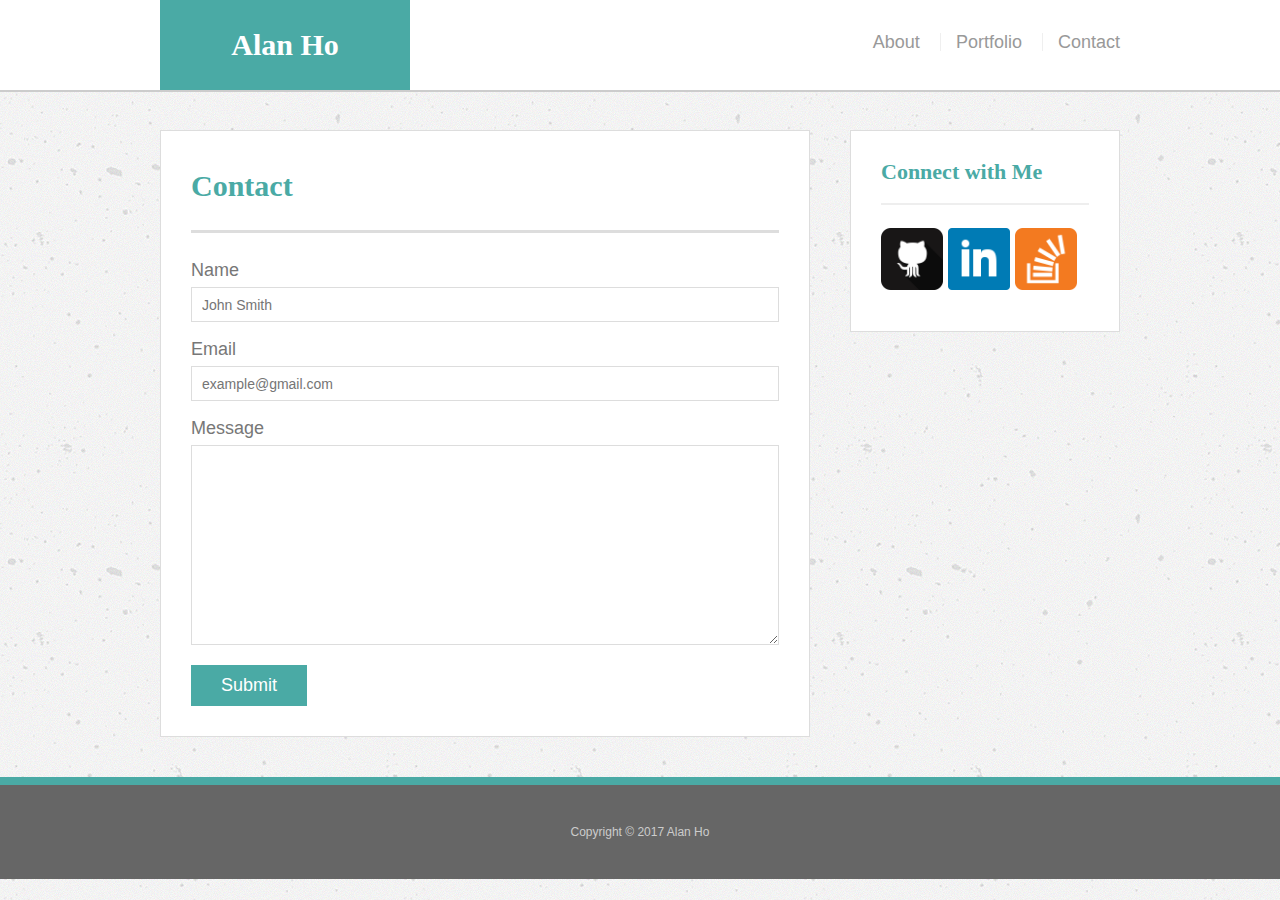
<file: contact.html>
<!doctype html>
<html lang="en-us">
<head>
  <meta charset="UTF-8" name="viewport" content="width=device-width, initial-scale=1">
  <title>Contact | Alan Ho</title>
  <link rel="stylesheet" type="text/css" href="assets/css/reset.css">
  <link rel="stylesheet" type="text/css" href="assets/css/style.css">
</head>

<body>

  <header id="masthead">
    <div class="container">
      <a href="index.html" id="logo">Alan Ho</a>
      <nav class="navigation">
        <a class="nav-links" href="index.html">About</a>
        <a class="nav-links" href="portfolio.html">Portfolio</a>
        <a class="nav-links" href="contact.html">Contact</a>
      </nav>
    </div>
  </header>

  <div id="main-container" class="container">
    <section class="main-section">
      <h1>Contact</h1>
      <form id="contact-form">
        <ul>
          <li>
            <label for="name">Name</label>
            <input type="text" id="name" name="name" placeholder="John Smith" required="required">
          </li>
          <li>
            <label for="email">Email</label>
            <input type="email" id="email" name="email" placeholder="example@gmail.com" required="required">
          </li>
          <li>
            <label for="message">Message</label>
            <textarea id="message" name="message" required="required"></textarea>
          </li>
        </ul>
        <input type="submit">
      </form>
    </section>

    <section class="sidebar">
      <div id="connect">
        <h2>Connect with Me</h2>
        <a href="#"><img src="assets/images/github2-128.png" class="social" alt="GitHub" /></a>
        <a href="#"><img src="assets/images/square-linkedin-128.png" class="social" alt="LinkedIn" /></a>
        <a href="#"><img src="assets/images/overflow-128.png" class="social" alt="Stack Overflow" /></a>
      </div>
    </section>
  </div>

  <footer>
    <div class="container">
      Copyright &copy; 2017 Alan Ho
    </div>
  </footer>
</body>
</html>
</file>
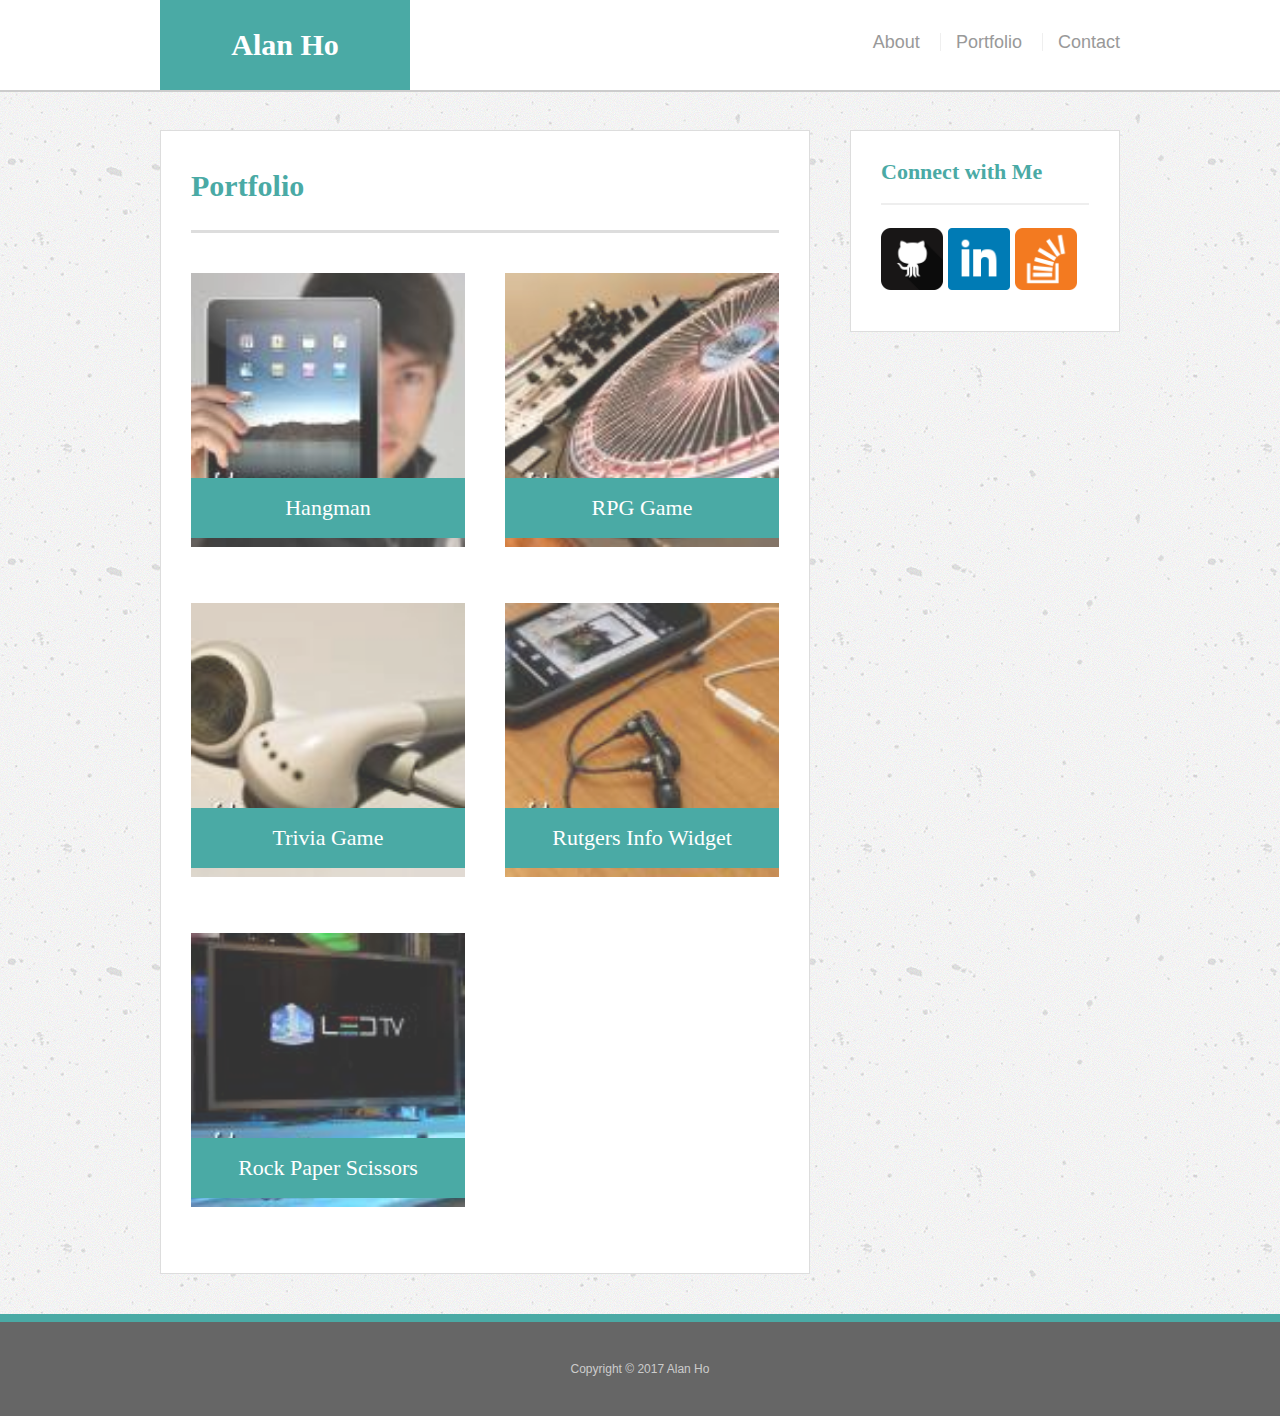
<file: portfolio.html>
<!doctype html>
<html lang="en-us">
<head>
  <meta charset="UTF-8" name="viewport" content="width=device-width, initial-scale=1">
  <title>Portfolio | Alan Ho</title>
  <link rel="stylesheet" type="text/css" href="assets/css/reset.css">
  <link rel="stylesheet" type="text/css" href="assets/css/style.css">
</head>
<body>
  <header id="masthead">
    <div class="container">
      <a href="index.html" id="logo">Alan Ho</a>
      <nav class="navigation">
        <a class="nav-links" href="index.html">About</a>
        <a class="nav-links" href="portfolio.html">Portfolio</a>
        <a class="nav-links" href="contact.html">Contact</a>
      </nav>
    </div>
  </header>
  <div id="main-container" class="container">
    <section class="main-section">
      <h1>Portfolio</h1>
      <div class="work">
        <img src="assets/images/placeholder1.jpeg" alt="hangman">
        <h3>Hangman</h3>
      </div>
      <div class="work">
        <img src="assets/images/placeholder2.jpeg" alt="RPG Game">
        <h3>RPG Game</h3>
      </div>
      <div class="work">
        <img src="assets/images/placeholder3.jpeg" alt="Trivia Game">
        <h3>Trivia Game</h3>
      </div>
      <div class="work">
        <img src="assets/images/placeholder4.jpeg" alt="Rutgers Info Widget">
        <h3>Rutgers Info Widget</h3>
      </div>
      <div class="work">
        <img src="assets/images/placeholder5.jpeg" alt="Rock Paper Scissors">
        <h3>Rock Paper Scissors</h3>
      </div>
    </section>

   <section class="sidebar">
      <div id="connect">
        <h2>Connect with Me</h2>
        <a href="#"><img src="assets/images/github2-128.png" class="social" alt="GitHub" /></a>
        <a href="#"><img src="assets/images/square-linkedin-128.png" class="social" alt="LinkedIn" /></a>
        <a href="#"><img src="assets/images/overflow-128.png" class="social" alt="Stack Overflow" /></a>
      </div>
    </section>
  </div>

  <footer>
    <div class="container">
      Copyright &copy; 2017 Alan Ho
    </div>
  </footer>
</body>
</html>
</file>
<file: assets/css/style.css>
body {
  font-family: Arial, "Helvetica Neue", Helvetica, sans-serif;
  font-size: 18px;
  line-height: 34px;
  color: #777;
  background: url("../images/concrete-texture.png");
}

* {
  box-sizing: border-box;
}
/* general */
.container {
  width: 100%;
  max-width: 960px;
  margin: 0 auto;
  clear: both;
}
h1,
h2,
h3,
p {
  margin-bottom: 20px;
}
p:last-child {
  margin-bottom: 0;
}
h1,
h2,
h3 {
  font-family: Georgia, Times, "Times New Roman", serif;
  font-weight: 700;
  color: #4aaaa5;
}
h1 {
  padding-bottom: 20px;
  font-size: 30px;
  line-height: 49px;
  border-bottom: 3px solid #ddd;
}
h2,
h3 {
  font-size: 22px;
}
/* header */
#masthead {
  position: fixed;
  z-index: 99;
  width: 100%;
  margin: 0 0 30px;
  overflow: auto;
  color: #fff;
  background: #fff;
  border-bottom: 2px solid #ccc;
}
#logo {
  float: left;
  width: 250px;
  height: 90px;
  font-family: Georgia, Times, "Times New Roman", serif;
  font-size: 30px;
  font-weight: 700;
  line-height: 90px;
  color: #fff;
  text-align: center;
  text-decoration: none;
  background: #4aaaa5;
}
nav {
  float: right;
  margin-top: 25px;
}
nav a {
  display: inline-block;
  padding-left: 15px;
  margin-left: 15px;
  line-height: 18px;
  color: #999;
  text-decoration: none;
  border-left: 1px solid #efefef;
}
nav a:first-child {
  border-left: 0 none;
}
/* footer */
footer {
  padding: 30px 0;
  clear: both;
  font-size: 12px;
  color: #fff;
  color: #ccc;
  text-align: center;
  background: #666;
  border-top: 8px solid #4aaaa5;
}
/* sidebar */
.sidebar {
  float: right;
  width: 100%;
  max-width: 270px;
  padding: 30px;
  margin-bottom: 20px;
  background: #fff;
  border: 1px solid #ddd;
}
h3,
.sidebar h2 {
  padding-bottom: 20px;
  margin-bottom: 15px;
  line-height: 22px;
  border-bottom: 2px solid #eee;
}
.social {
  width: 62px;
  height: 62px;
  margin-top: 8px;
  margin-right: 5px;
}
.social:last-child {
  margin-right: 0;
}
/* main */
#main-container {
  padding-top: 130px;
}
.main-section {
  float: left;
  width: 100%;
  max-width: 650px;
  padding: 30px;
  margin: 0 0 40px;
  background: #fff;
  border: 1px solid #ddd;
}
/* portfolio page */
.work {
  position: relative;
  float: left;
  width: 274px;
  margin: 20px 0 25px;
  overflow: auto;
}
.work:nth-child(even) {
  margin-right: 40px;
}
.work img {
  width: 100%;
  border: 0 none;
  opacity: 0.8;
}
.work h3 {
  position: absolute;
  bottom: 20px;
  width: 100%;
  padding: 15px;
  margin-bottom: 0;
  font-weight: 300;
  line-height: 30px;
  color: #fff;
  text-align: center;
  background: #4aaaa5;
  border-bottom: 0;
}
.auth-image {
  float: left;
  width: 200px;
  height: auto;
  margin-top: 10px;
  margin-right: 25px;
}
/* contact page */
#contact-form ul {
  margin-bottom: 20px;
}
#contact-form li {
  margin-bottom: 10px;
}
label,
input[type=text],
input[type=email],
textarea {
  display: block;
  width: 100%;
}
input[type=text],
input[type=email],
textarea {
  height: 35px;
  padding: 0 10px;
  font-size: 14px;
  border: 1px solid #ddd;
}
textarea {
  height: 200px;
}
input[type=submit] {
  padding: 10px 30px;
  font-size: 18px;
  color: #fff;
  cursor: pointer;
  background: #4aaaa5;
  border: 0 none;
}

/*Media Queries Below*/

@media screen and (max-width: 980px) {
  .container {
    width: 748px;
  }
  .main-section {
    width: 440px;
  }
}

@media screen and (max-width: 768px) {
  .container {
    width: 640px;
  }
  .main-section {
    width: 100%;
  }

  .sidebar {
    max-width: 100% !important;
    margin-top: 20px;
    float: left;
  }

}

@media screen and (max-width: 640px) {
  
  #masthead{
    position: static !important;
  }

  #main-container{
    padding-top: 30px !important;
  }
  .container {
    width: 100%;
  }

  .main-section {
    margin-left: 10px;
    margin-top:;
    width: 95%;
  }
  .sidebar {
    float: left;
    max-width: 95% !important;
    margin-left: 10px;
  }
  #logo {
    width: 100%;
    text-align: center;
  }
  .navigation {
    width: 100%;
    padding-top: 10px;
  }
  .nav-links {
    width: 30%;
    text-align: center;
    margin-bottom: 10px;
  }

}
</file>
